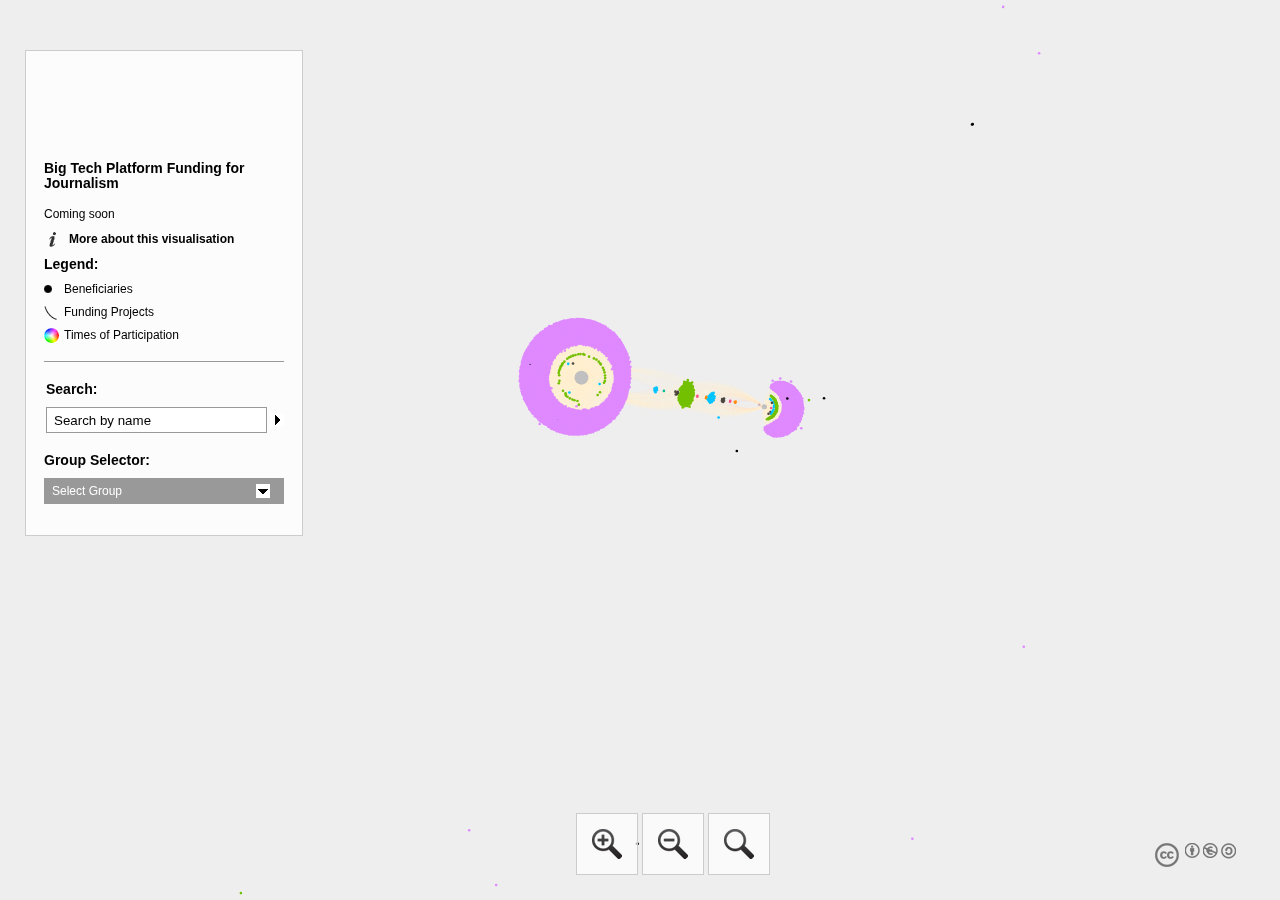
<file: index.html>
<!DOCTYPE html>
<html xmlns="http://www.w3.org/1999/xhtml" xml:lang="en-gb" lang="en" xmlns:og="http://opengraphprotocol.org/schema/" xmlns:fb="http://www.facebook.com/2008/fbml" itemscope itemtype="http://schema.org/Map">

<head>
<title>OII Network Visualisation Example</title>
<meta http-equiv="Content-Type" content="text/html; charset=UTF-8" />
<meta charset="utf-8">
<meta name="viewport" content="width=device-width,height=device-height,initial-scale=1,user-scalable=no" />
<meta http-equiv="X-UA-Compatible" content="IE=Edge" />


<!--[if IE]><script type="text/javascript" src="js/excanvas.js"></script><![endif]--> <!-- js/default.js -->
  <script src="js/jquery/jquery.min.js" type="text/javascript"></script>
  <script src="js/sigma/sigma.min.js" type="text/javascript" language="javascript"></script>
    <script src="js/sigma/sigma.parseJson.js" type="text/javascript" language="javascript"></script>
  <script src="js/fancybox/jquery.fancybox.pack.js" type="text/javascript" language="javascript"></script>
  <script src="js/main.js" type="text/javascript" language="javascript"></script>

  <link rel="stylesheet" type="text/css" href="js/fancybox/jquery.fancybox.css"/>
  <link rel="stylesheet" href="css/style.css" type="text/css" media="screen" />
  <link rel="stylesheet" media="screen and (max-height: 770px)" href="css/tablet.css" />
</head>


<body>
  <div class="sigma-parent">
    <div class="sigma-expand" id="sigma-canvas"></div>
  </div>
<div id="mainpanel">
  <div class="col">
		<div id="maintitle"></div>
    <div id="title"></div>
    <div id="titletext"></div>
    <div class="info cf">
      <dl>
        <dt class="moreinformation"></dt>
        <dd class="line"><a href="#information" class="line fb">More about this visualisation</a></dd>
      </dl>
    </div>
<div id="legend">
	<div class="box">
		<h2>Legend:</h2>
		<dl>
		<dt class="node"></dt>
		<dd></dd>
		<dt class="edge"></dt>
		<dd></dd>
		<dt class="colours"></dt>
		<dd></dd>		
		</dl>
	</div>
</div> 
    <div class="b1">
    <form>
      <div id="search" class="cf"><h2>Search:</h2>
        <input type="text" name="search" value="Search by name" class="empty"/><div class="state"></div>
        <div class="results"></div>
      </div>
      <div class="cf" id="attributeselect"><h2>Group Selector:</h2>
        <div class="select">Select Group</div>
	<div class="list cf"></div>
      </div>
    </form>
    </div>
  </div>
  <div id="information">
  </div>
</div>
	<div id="zoom">
  		<div class="z" rel="in"></div> <div class="z" rel="out"></div> <div class="z" rel="center"></div>
	</div>
	<div id="copyright">
		<a rel="license" href="http://creativecommons.org/licenses/by-nc-sa/3.0/"><img alt="Creative Commons License" style="border-width:0" src="images/CC.png" /></a></div>
	</div>
<div id="attributepane">
<div class="text">
	<div title="Close" class="left-close returntext"><div class="c cf"><span>Return to the full network</span></div></div>	
<div class="headertext">
	<span>Information Pane</span>
</div>	
  <div class="nodeattributes">
    <div class="name"></div>
	<div class="data"></div>
    <div class="p">Connections:</div>
    <div class="link">
      <ul>
      </ul>
    </div>
  </div>
	</div>
</div>

<script type="text/javascript">

  var _gaq = _gaq || [];
  _gaq.push(['_setAccount', 'UA-21293169-4']);
  _gaq.push(['_setDomainName', 'none']);
  _gaq.push(['_setAllowLinker', true]);
  _gaq.push(['_trackPageview']);

  (function() {
    var ga = document.createElement('script'); ga.type = 'text/javascript'; ga.async = true;
    ga.src = ('https:' == document.location.protocol ? 'https://ssl' : 'http://www') + '.google-analytics.com/ga.js';
    var s = document.getElementsByTagName('script')[0]; s.parentNode.insertBefore(ga, s);
  })();

</script>
</body>
</html>
</file>
<file: css/style.css>
* {
padding: 0px;
margin: 0px;
}

.cf:before, .cf:after {
	content: "";
	display: table;
}

.cf:after {
	clear: both;
}

.cf {
	zoom: 1;
}

html,body {
	width: 100%;
	height: 100%;
	margin: 0px;
	padding: 0px;
	font-size: 12px;
	font-family: sans-serif;
	line-height:1.25em;
}

.sigma-parent {
	position: relative;
	height: 100%;
}

.sigma-expand {
	position: absolute;
	width: 100%;
	height: 100%;
	top: 0;
	left: 0;
	background-color: #eee;
	background-position: center center;
	background-repeat: no-repeat;
	-webkit-touch-callout: none;
	-webkit-user-select: none;
	-khtml-user-select: none;
	-moz-user-select: none;
	-ms-user-select: none;
	user-select: none;
}

canvas#sigma_bg_1 {
	display: none;
}

#attributepane {
   	display: block;	
	display: none;
    position:absolute;
    height:auto;
    bottom:0;
    top:0;
    right:0;
	width: 240px;
	background-color: #fff;
	margin: 0;
	word-wrap: break-word;
	background-color:rgba(255,255,255,0.8);
	border-left: 1px solid #ccc;
	padding: 0px 18px 0px 18px;	
	z-index: 1;
}


#attributepane .text {
	height:100%;
}

#attributepane .headertext {
	color: #000;
	margin-bottom: 5px;
	height: 14px;
	border-bottom: 1px solid #999;
	padding: 0px 0 10px 0;
	font-size:16px;
	font-weight:bold;
}


#attributepane .returntext em {
	background-image: url('../images/sprite.png');
	background-repeat: no-repeat;
	display: block;
	width: 20px;
	height: 20px;
	background-position: -91px -13px;
	float: left;
}

#attributepane .returntext span {
	padding-left: 5px;
	display: block;
}

#attributepane .close {
	padding-left: 14px;
	margin-top: 10px;
}

#attributepane .close .c {
	border-top: 2px solid #999;
	padding: 10px 0 14px 0;
}

#attributepane .close em {
background-image: url('../images/sprite.png');
background-repeat: no-repeat;
background-position: -11px -13px;
display: block;
width: 24px;
height: 16px;
float: left;
}

#attributepane .close span {
display: block;
width: 151px;
float: left;
}

#attributepane .nodeattributes {
	display:block;
	height:85%;
	overflow-y: scroll;
	overflow-x: hidden;
	border-bottom:1px solid #999;
}

#attributepane .name {
font-size: 14px;
cursor: default;
padding-bottom: 10px;
padding-top: 18px;
font-weight:bold;
}

#attributepane .data {

}

#attributepane .data .plus {
background-repeat: no-repeat;
background-image: url('../images/sprite.png');
background-position: -171px -122px;
width: 22px;
height: 20px;
float: left;
display: block;
}

#attributepane .link {
padding: 0 0 0 4px;
}

#attributepane .link li {
padding-top: 2px;
cursor:pointer;
}

#attributepane .p {
padding-top: 10px;
font-weight: bold;
font-size:14px;
}

.left-close {
background-image: url('../images/fancybox_sprite.png');
margin-left:-37px;
z-index:99999;
cursor: pointer;
padding-left:31px;
line-height:36px;
background-repeat: no-repeat;
margin-bottom:25px;
font-weight: bold;
font-size:14px;

}

#developercontainer {
	margin-left:25px;
	margin-bottom:25px;
	position:fixed;
	bottom:0;
}

#jisc {
width: 71px;
height: 56px;
background-image: url('../images/jisc-logo-small.png');
background-repeat: no-repeat;
display:inline-block;
}

#jisc span {
	display:none;
}

#oii {
width: 227px;
height: 56px;
background-image: url('../images/oii_text.png');
background-repeat: no-repeat;
display:inline-block;
margin-right:10px;

}

#oii span {
	display:none;
}

#maintitle {
width: 100%;
height: 72px;
background-repeat: no-repeat;
margin-bottom:20px;
}

#maintitle h1 {
display: none;
}

#mainpanel {
margin-top: 50px;
margin-left: 25px;
background:#fff;
background-color:rgba(255,255,255,0.8);
border:1px solid #ccc;
z-index:20;
position:fixed;
top:0;
}

#mainpanel .b1 {
padding: 0px 0 0 0;
}

#mainpanel .col {
width: 240px;
padding: 18px 18px 18px 18px;
margin: 0;

}

#title {
font-weight: bold;
}

#titletext {
padding: 6px 0 10px 0;
}

#info {
	padding-bottom:15px;
}


#search {
	border-top: 1px solid #999;
	padding: 20px 0 0px 2px;
}

#search input[name=search] {
border: 1px solid #999;
background-color: #fff;
padding: 5px 7px 4px 7px;
width: 205px;
color: #000;
}

#search input.empty {
color: #000;
}

#search .state {
width: 14px;
height: 14px;
background-image: url('../images/sprite.png');
float: right;
margin-top: 6px;
cursor: pointer;
background-position: -131px -13px;
}

#search .state.searching {
background-position: -11px -13px;
}

#search .results {
	display: none;
/*	border: 1px solid #999;*/
	margin: 6px;
	/*height: 150px;*/
	overflow-y: scroll;
	overflow-x: hidden;
}

#search .results b {
padding-left: 2px;
}

#search .results a {
padding: 1px 2px;
display: block;
cursor: pointer;
text-decoration: none;
color: #000;
}

#search .results a:hover {
background-color: #999;
color: #fff;
}

#attributeselect {
margin: 20px 0 13px 0 ;
-webkit-touch-callout: none;
-webkit-user-select: none;
-khtml-user-select: none;
-moz-user-select: none;
-ms-user-select: none;
user-select: none;
}

#attributeselect .select {
	border: 1px solid #999;
	padding: 5px 7px 4px 7px;
	color: #fff;
	cursor: pointer;
	background-color: #999;
	background-image: url('../images/sprite.png');
	background-repeat: no-repeat;
	background-position: 200px -144px;
}

#attributeselect .close {
background-position: 200px -8px;
}

#attributeselect .list {
	display: none;
	border: 1px solid 
	#999;
	padding: 6px;
	height: 150px;
	width: 226px;
	overflow-y: scroll;
	overflow-x: hidden;
	background-color: #999;
	/*position: relative;
		left: 240px;
		bottom: 164px;*/
	position:absolute;
	margin-left: 240px;
	margin-top:-164px;
	color: white;
}	

#attributeselect .list a {
display:block;
padding: 2px;
text-decoration: none;
color: #fff;
}

#attributeselect .list a:hover {
background-color: #fff;
color: #000;
}

.link h2 {
font-size: 1em;
padding-top: 1em;
}

#mainpanel dl {
	padding-bottom:10px;
}

#mainpanel h2 {
	font-size:14px;
}

#mainpanel dt {
width: 20px;
height: 20px;
float: left;
background-repeat: no-repeat;
background-image: url('../images/sprite.png');
}

#legend dl {
}

#mainpanel h2 {
	padding-bottom:10px;
}

#legend dd {
margin-bottom: 8px;
color: #000;
}

#mainpanel .infos dd {
margin-bottom: 12px;
}

#mainpanel .node {
background-position: -11px -119px;
}

#mainpanel .edge {
background-position: -51px -122px;
}

#mainpanel .colours {

background-image:url('../images/rainbow.png');

}
#legend .note {
margin-bottom: 8px;

}

#mainpanel .regions {
background-position: -171px -13px;
}

#mainpanel .download {
background-position: -51px -13px;
}

#mainpanel .moreinformation {
background: url('../images/info.png');
background-repeat: no-repeat;
margin-left: 5px;
}

#copyright {
	margin:0 auto;	
	position: fixed;
	right: 40px;
	bottom: 25px;
	z-index:0;
}

#copyright a {
color: #000;
}

#copyright .explanation {
display: none;
}

#zoom {
	z-index:999;
	position: fixed;
	left: 45%;
	bottom: 25px;
	margin:0 auto;
	padding: 0;
	-webkit-touch-callout: none;
	-webkit-user-select: none;
	-khtml-user-select: none;
	-moz-user-select: none;
	-ms-user-select: none;
	user-select: none;
	text-align:left;
}

#zoom .z {
	background:#fff;
	background-color:rgba(255,255,255,0.7);
	width: 60px;
	height: 60px;
	cursor: pointer;
	border:1px solid #ccc;
	float:left;
	margin-right:4px;
	background-repeat:no-repeat;
}

#zoom .z[rel=center] {
	background-image: url('../images/zoom_reset.png');
	background-position:center;
}

#zoom .z[rel=in] {
	background-image: url('../images/zoom_in.png');
	background-position:center; 
}

#zoom .z[rel=out] {
	background-image: url('../images/zoom_out.png');
	background-position:center; 
}

.line {
	font-size: 12px;
	color: #000;
	text-decoration: none;
	font-weight: bold;
	cursor: pointer;
	cursor: hand;
}

#information {
display: none;
background: #fff;
padding: 1px 10px 10px 10px;
}

#information h3 {
margin: 14px 0 4px 0;
}

#information p {
margin: 0 0 4px 0;
}

#information .button {
width: 14px;
height: 14px;
background-image: url('../images/sprite.png');
border: 1px solid #999;
display: inline-block;
*display: inline;
*zoom: 1;
}

#information .button span {
display: none;
}

#information .button.plus {
background-position: -91px -122px; 
}

#information .button.moins {
background-position: -131px -122px;
}

#minify {
background-color: #fff;
padding: 4px 4px 4px 25px;
cursor: pointer;
background-image: url('../images/sprite.png');
background-repeat: no-repeat;
background-position: -167px -118px;
position: absolute;
top: 65px;
left: 15px;
display: none;
}

#minifier {
position: absolute;
width: 20px;
height: 16px;
background-image: url('../images/sprite.png');
background-repeat: no-repeat;
background-position: -45px -147px;
cursor: pointer;
display: none;
}
</file>
<file: css/tablet.css>
#developercontainer {
	display:none;
}
</file>
